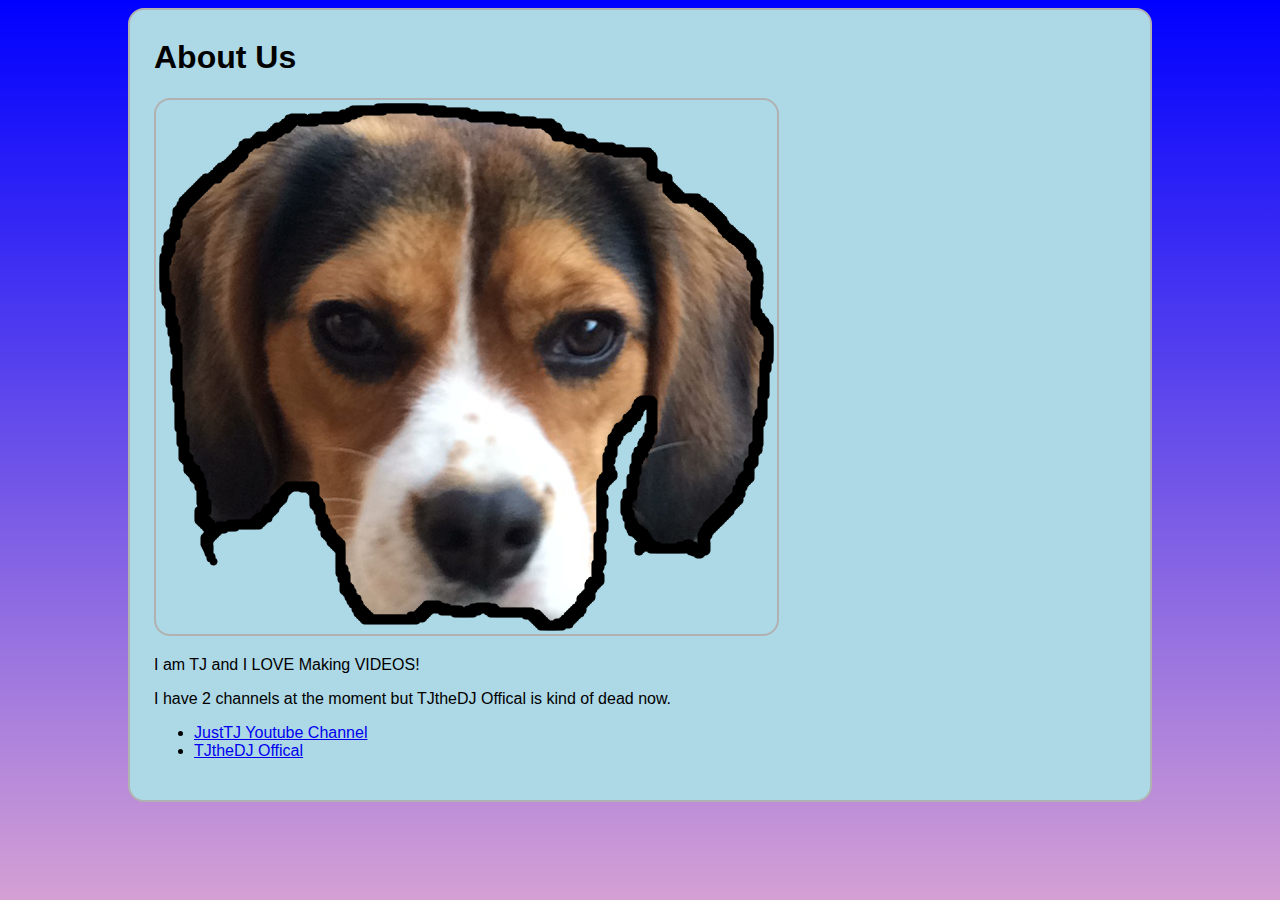
<file: about-us.html>
<!DOCTYPE html>
<html>
<head>
<title>About Us</title>
<link type="text/css" rel="stylesheet" href="css/my-first-stylesheet.css"/>
</head>
<body>
<h1>About Us</h1>
<p><img src="images/Evie.png"alt="Evie" /></p>
<p> I am TJ and I LOVE Making VIDEOS!</p>
<p>I have 2 channels at the moment but TJtheDJ Offical is kind of dead now.</p>
<ul>
    <li><a href="https://www.youtube.com/channel/UCxJ0Bsw66slOLDDZnZ5XSTg">JustTJ Youtube Channel</li>
    <li><a href="https://www.youtube.com/channel/UCRDSJjW_R1oqBN7Yc0RbXyg">TJtheDJ Offical</li>
</ul>

</body>
</html>
</file>
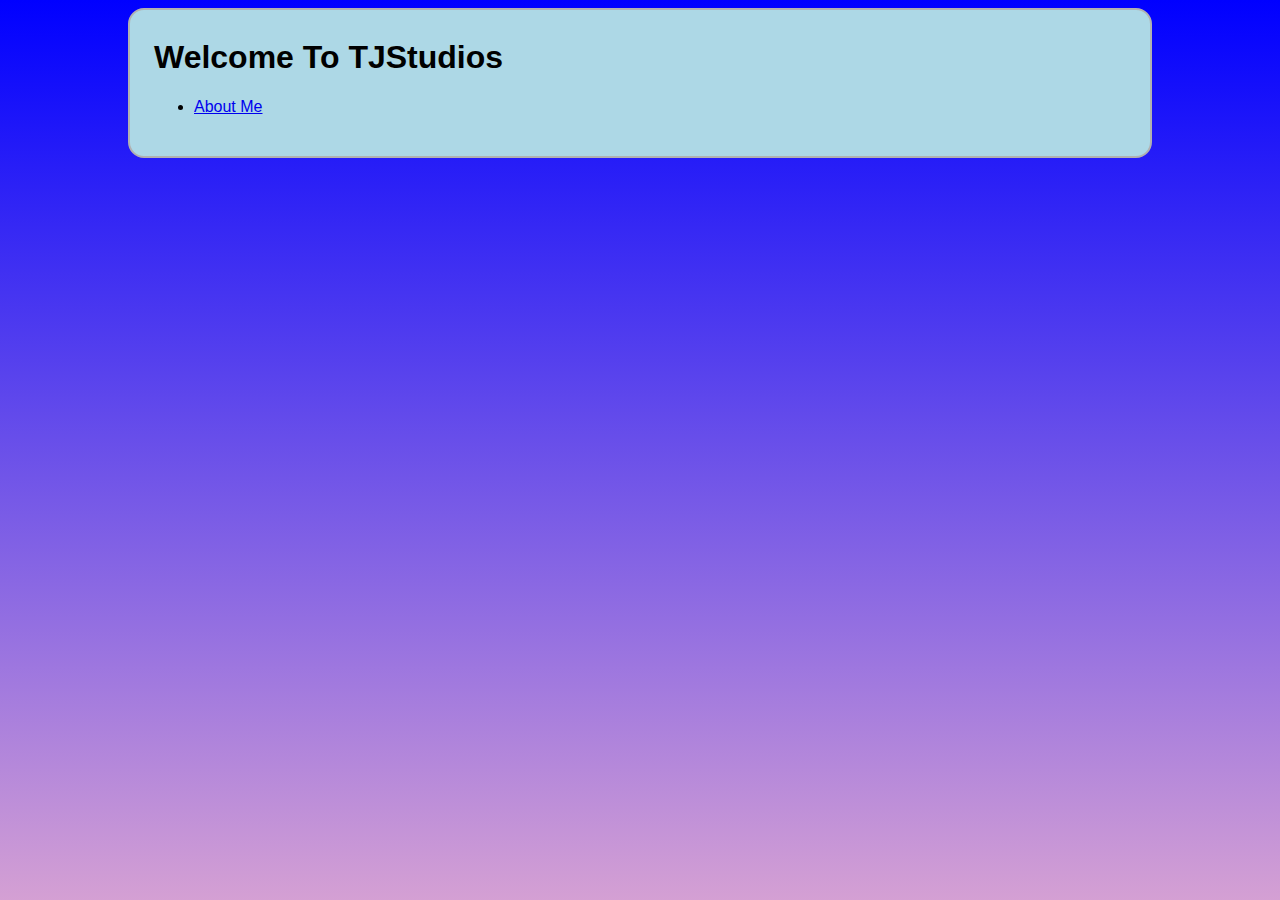
<file: index2.html>
<!DOCTYPE html>
<!DOCTYPE html>
<html>
<head>
	<meta name="google-site-verification" content="1RcYcV6A2p8gOQOPxNNgjGNmcsX34jQ3XvCXdm6UiI0" />
<title>Home</title>
<link type="text/css" rel="stylesheet" href="css/my-first-stylesheet.css"/>
<head>
<body>
<h1>Welcome To TJStudios</h1>
<ul>
    <li><a href="about-us.html">About Me</li>
</ul>
</file>
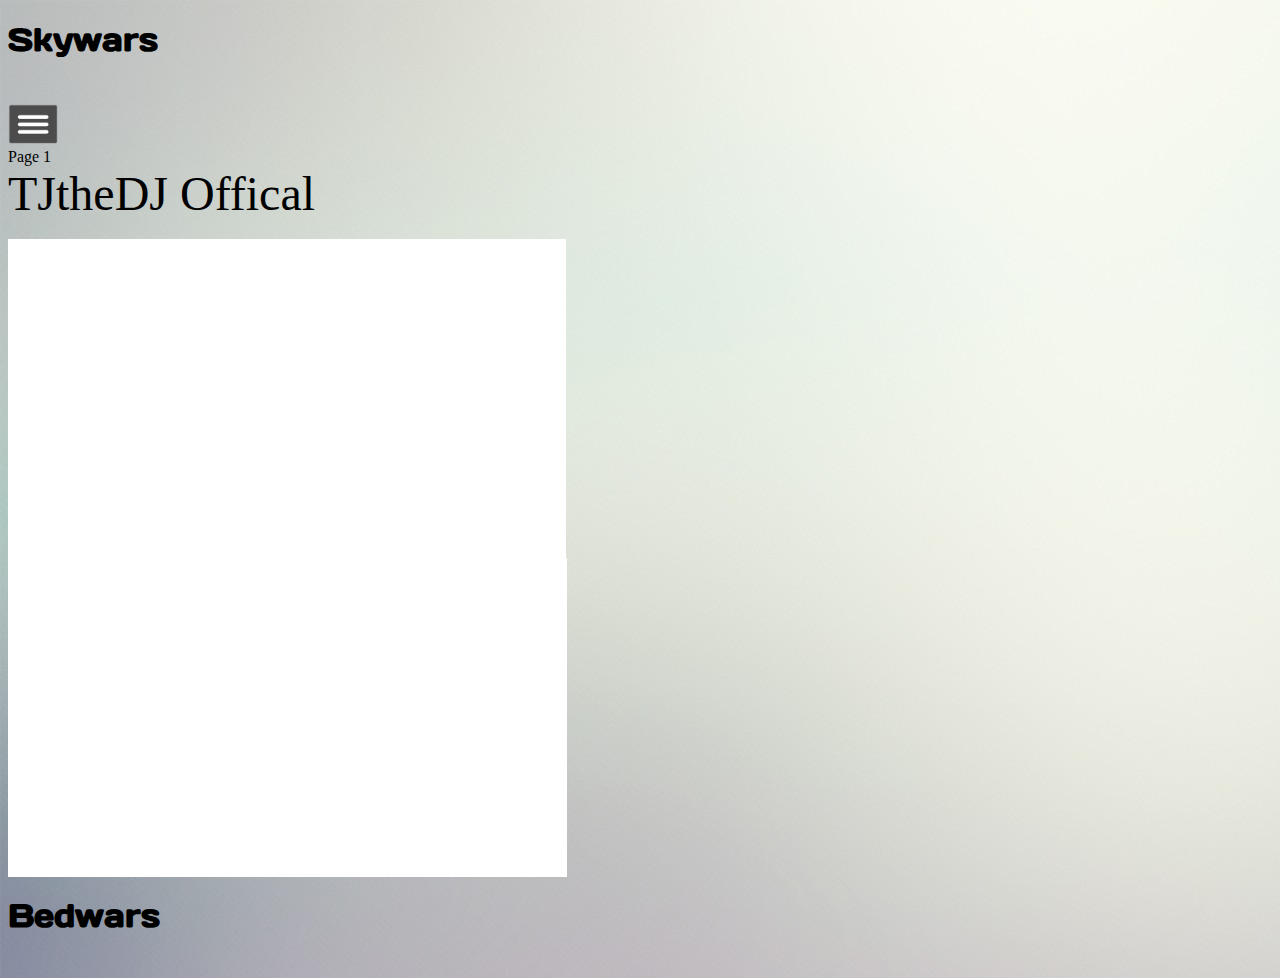
<file: main.html>
<!DOCTYPE html>
<html>

<head>
    <meta charset="UTF-8">
    <!-- generator meta tag -->
    <!-- leave this for stats and Silex version check -->
    <meta name="generator" content="Silex v2.2.7">
    <!-- End of generator meta tag -->
    <script type="text/javascript" src="//editor.silex.me/static/2.7/jquery.js" data-silex-static=""></script>
    <script type="text/javascript" src="//editor.silex.me/static/2.7/jquery-ui.js" data-silex-static=""></script>
    <script type="text/javascript" src="//editor.silex.me/static/2.7/pageable.js" data-silex-static=""></script>
    <script type="text/javascript" src="//editor.silex.me/static/2.7/front-end.js" data-silex-static=""></script>
    <link rel="stylesheet" href="//editor.silex.me/static/2.7/normalize.css" data-silex-static="">
    <link rel="stylesheet" href="//editor.silex.me/static/2.7/front-end.css" data-silex-static="">

    <style type="text/css" class="silex-style"></style>
    <script type="text/javascript" class="silex-script"></script>
    <style class="silex-inline-styles" type="text/css">
        .body-initial {
            background-color: rgba(255, 255, 255, 1);
            background-image: url('515977-wallpaper-white-gradient.jpg');
        }
        
        .silex-id-1490938557495-3 {
            min-height: 85px;
            width: 163px;
            top: 323px;
            left: 278px;
        }
        
        .silex-id-1490938027022-0 {
            min-height: 73px;
            width: 361px;
            top: 19px;
            left: 598px;
        }
        
        @media only screen and (max-width: 480px),
        only screen and (max-device-width: 480px) {
            .silex-id-1490938027022-0 {
                left: 101px;
                top: 120px;
            }
        }
        
        .silex-id-1490938509643-2 {
            min-height: 319px;
            width: 558px;
            background-color: rgb(255, 255, 255);
            top: 427px;
            left: 1013px;
        }
        
        .silex-id-1490938098897-1 {
            min-height: 319px;
            width: 559px;
            background-color: rgb(255, 255, 255);
            top: 415px;
            left: 69px;
        }
        
        .silex-id-1490938605166-5 {
            min-height: 75px;
            width: 157px;
            top: 341px;
            left: 1219px;
        }
    </style>
    <title></title>
    <script type="text/javascript" class="silex-json-styles">
        [{"desktop":{"body-initial":{"background-color":"rgba(255,255,255,1)","background-image":"url('515977-wallpaper-white-gradient.jpg')"},"silex-id-1474394621033-3":{"min-height":"600px","top":"5px","left":"0px"},"silex-id-1474394621032-2":{"min-height":"100px","background-color":"rgb(255, 255, 255)"},"silex-id-1474394605264-1":{"min-height":"100px","width":"100px","top":"100px","left":"100px"},"silex-id-1474394605263-0":{"min-height":"100px","background-color":"transparent"},"silex-id-1442914737143-3":{"min-height":"36px","width":"960px","top":"37px","left":"1px"},"silex-id-1490938027022-0":{"min-height":"73px","width":"361px","top":"19px","left":"598px"},"silex-id-1490938098897-1":{"min-height":"319px","width":"559px","background-color":"rgb(255, 255, 255)","top":"415px","left":"69px"},"silex-id-1490938509643-2":{"min-height":"319px","width":"558px","background-color":"rgb(255, 255, 255)","top":"427px","left":"1013px"},"silex-id-1490938557495-3":{"min-height":"85px","width":"163px","top":"323px","left":"278px"},"silex-id-1490938605166-5":{"min-height":"75px","width":"157px","top":"341px","left":"1219px","background-image":""},"silex-id-1490940182491-6":{"min-height":"100px","background-color":"rgb(255, 255, 255)"},"silex-id-1490940224041-8":{"min-height":"100px","background-color":"rgb(255, 255, 255)"}},"mobile":{"silex-id-1490938027022-0":{"left":"101px","top":"120px"}},"componentData":{}}]
    </script>






    <meta name="viewport" content="width=device-width, initial-scale=1, maximum-scale=2.2" data-silex-viewport="">
    <link href="http://fonts.googleapis.com/css?family=Days+One" rel="stylesheet" type="text/css" class="silex-custom-font">
    <style id="current-page-style">
        .page-page-1 {
            display: inherit;
        }
    </style>
    <!-- Silex HEAD tag do not remove -->
    <!-- End of Silex HEAD tag do not remove -->
</head>

<body data-silex-id="body-initial" class="body-initial enable-mobile silex-runtime" data-silex-type="container">
    <div data-silex-type="text" class="editable-style silex-id-1490938557495-3 text-element" data-silex-id="silex-id-1490938557495-3">
        <div class="silex-element-content normal">
            <h3 class="heading3">
                <font face="Days One" size="6">Skywars</font>
            </h3>
        </div>
    </div>
    <div class="silex-pages">
        <div data-silex-type="image" class="editable-style silex-id-hamburger-menu image-element menu-button prevent-draggable prevent-resizable" data-silex-id="silex-id-hamburger-menu">
            <img alt="open mobile menu" src="[data-uri]"
                class="silex-element-content">
        </div>

        <a id="page-page-1" data-silex-type="page" class="page-element page-link-active">Page 1</a></div>
















    <div data-silex-type="text" class="editable-style silex-id-1490938027022-0 text-element" data-silex-id="silex-id-1490938027022-0">
        <div class="silex-element-content normal">
            <font face="georgia, serif" size="7">TJtheDJ Offical</font>
            <div><br></div>
        </div>
    </div>
    <div data-silex-type="html" class="editable-style silex-id-1490938509643-2 html-element" data-silex-id="silex-id-1490938509643-2">
        <div class="silex-element-content"><iframe width="560" height="315" src="https://www.youtube.com/embed/videoseries?list=PL4pro5D7LdbhJXVVdPAXng2gD8tUxT-XS" frameborder="0" allowfullscreen=""></iframe></div>
    </div>
    <div data-silex-type="html" class="editable-style silex-id-1490938098897-1 html-element" data-silex-id="silex-id-1490938098897-1">
        <div class="silex-element-content"><iframe width="560" height="315" src="https://www.youtube.com/embed/videoseries?list=PL4pro5D7Ldbh3jFfneKgEJfBDd4A2UvR7" frameborder="0" allowfullscreen=""></iframe></div>
    </div>
    <div data-silex-type="text" class="editable-style silex-id-1490938605166-5 text-element" data-silex-id="silex-id-1490938605166-5">
        <div class="silex-element-content normal">
            <h3 style="height: 0px;" class="heading3">
                <font face="Days One" size="6">Bedwars</font>
            </h3>
            <h3 style="height: 0px;" class="heading3">
                <font face="Days One" size="6"><br></font>
            </h3>
            <h3 style="height: 0px;" class="heading3">
                <font face="Days One" size="6"><br></font><br></h3>
        </div>
    </div>
</body>

</html>
</file>
<file: css/my-first-stylesheet.css>
/* set sizing to border box method */
html {
box-sizing: border-box;
}
*, *:before, *:after {
box-sizing: inherit;
}
/* set maximum and minimum widths for the body and centre within the viewport */
body {
background-color: LightBlue;
font-family: sans-serif;
margin-left: auto;
margin-right: auto;
max-width: 1024px;
min-width: 256px;
padding-top: 8px;
padding-bottom: 24px;
padding-left: 24px;
padding-right: 24px;
}
/* add a fancy background */
html {
background: linear-gradient(blue, pink);
background-size: 1920px 1080px;
}
/* header */
header{
}
header p {
float: left;
font-size: 16px;
font-weight: bold;
margin-top: 0px;
}
header h1 {
font-size: 16px;
text-align: right;
}
/* the menu */
nav ul {
list-style-type: none;
background-color: #B577B5;
border: 2px solid Cyan;
border-radius: 10px;
font-family: sans-serif;
font-weight: bold;
padding: 16px;
}
nav ul li {
display: inline;
border-right: 2px solid #111111;
padding-right: 8px;
padding-left: 8px;
}
nav ul li:last-child {
border-right: none;
}
nav ul li a {
text-decoration: none;
color: #111111;
}
nav li.selected{
color: #606060;
}
nav ul li a:hover {
text-decoration: underline;
}
/* biographies */
section {
background-color: #FFFFFF;
margin-bottom: 24px;
min-height: 320px;
padding-left: 24px;
padding-right: 24px;
}
/* the aside */
aside {
}
/* footer */
footer {
}
footer p.copyright {
float: left;
margin-top: 0px;
}
footer p.contact {
text-align: right;
}

/* small images are set to 200px in height */
img.small {
float: left;
height: 200px;
margin-bottom: 24px;
margin-right: 24px;
}
/* medium images can be 50% of the container elementâ€™s width, up to 360px */
img.medium {
max-width: 360px;
width: 50%;
}
/* large images are 100% of the container elementâ€™s width */
img.large {
width: 100%;
}
/* add the same style of border to the elements which are to have borders */
body, section, img {
border: 2px solid #B1B1B1;
border-radius: 16px;
}
/* the bits that are specific to a wide viewport (over 56em) */
@media all and (min-width: 900px) {
article {
float: left;
width: 66%;
}
aside {
float: left;
padding-left: 24px;
width: 34%;
}
footer {
clear: both;
}
}
</file>
